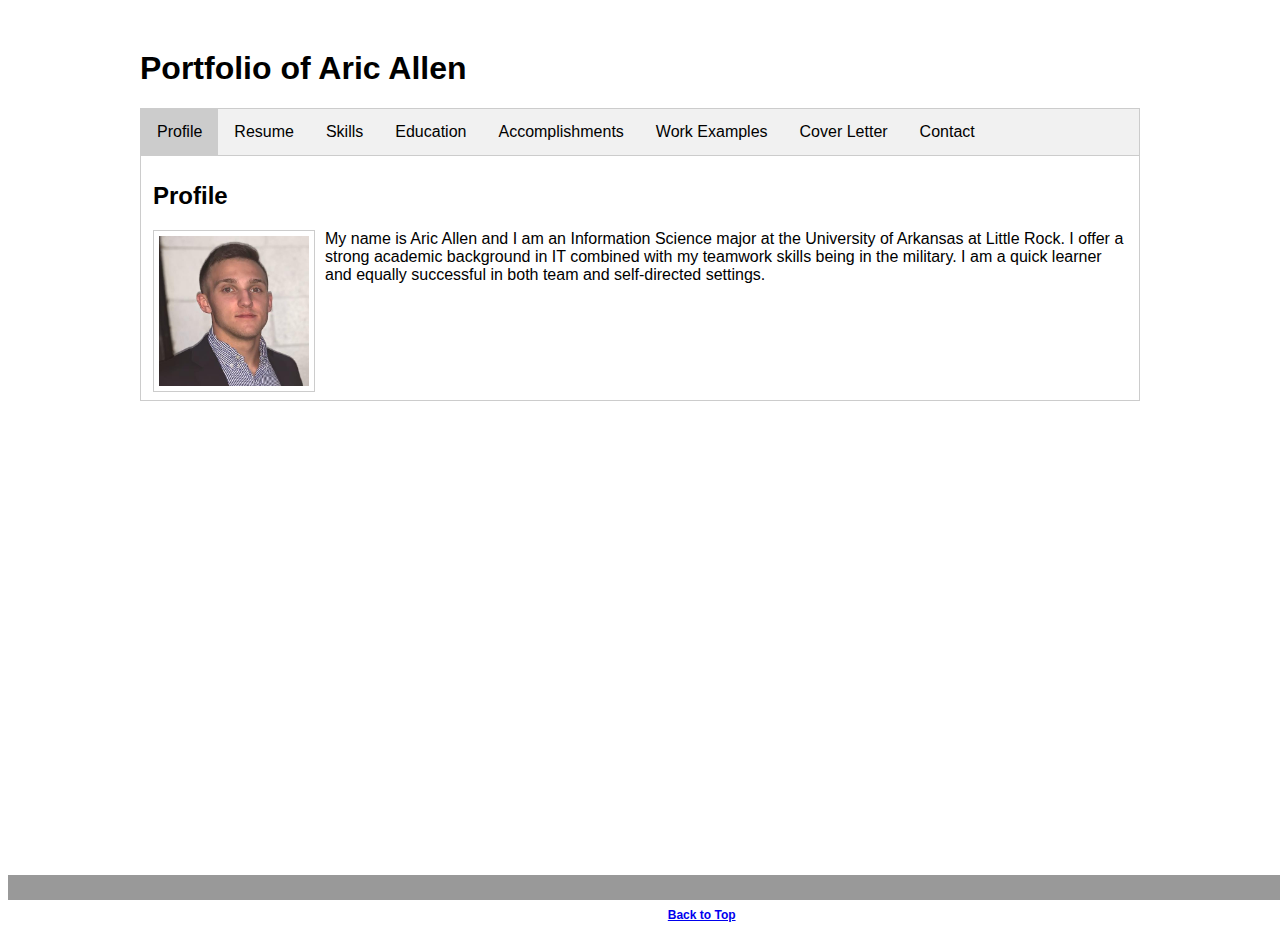
<file: index.html>
<!DOCTYPE html>
<html xmlns="http://www.w3.org/1999/xhtml" lang="en" xml:lang="en">
<head>
    <meta charset="utf-8">
    <meta http-equiv="X-UA-Compatible" content="IE=edge,chrome=1">
    <title>Aric Allen Portfolio</title>
    <meta name="description" content="Your Description">
    <meta name="keywords" content="Your, Key, Words">
    <meta name="author" content="Aric Allen">
    <meta name="viewport" content="width=device-width, initial-scale=1">
    <link rel="stylesheet" href="assets/style/studentportfolio.css">
</head>

<body>
    <div id="container">
        <h1>Portfolio of Aric Allen</h1>

        <div class="tab">
            <button class="tablinks" onclick="openTab(event, 'Home')" id="defaultOpen">Profile</button>
            <button class="tablinks" onclick="openTab(event, 'Resume')">Resume</button>
            <button class="tablinks" onclick="openTab(event, 'Skills')">Skills</button>
            <button class="tablinks" onclick="openTab(event, 'Education')">Education</button>
            <button class="tablinks" onclick="openTab(event, 'Accomplishments')">Accomplishments</button>
            <button class="tablinks" onclick="openRedirect('workexamples.html')">Work Examples</button>
            <button class="tablinks" onclick="openTab(event, 'CoverLetter')">Cover Letter</button>
            <button class="tablinks" onclick="openTab(event, 'Contact')">Contact</button>
        </div>

        <!-- Begin Home Section -->
        <div id="Home" class="tabcontent">
              <h2>Profile</h2>
              <p><img class="img-style-1" src="assets/images/headshot.jpg" alt="Headshotpic" width="150" height="150">My name is Aric Allen and I am an Information Science major at the University of Arkansas at Little Rock. I offer a strong academic background in IT combined with my teamwork skills being in the military. I am a quick learner and equally successful in both team and self-directed settings.</p>
              <br>&nbsp;
              <br>&nbsp;
              <br>&nbsp;
              <br>&nbsp;
        </div>

        <!-- Begin Skills Section -->
        <div id="Skills" class="tabcontent">
            <h2>Skills</h2>
            <ul>
                <li>C++</li>
                <li>SQL</li>
                <li>Java</li>
                <li>HTML5</li>
                <li>CSS</li>
                <li>gitHub</li>
                <li>Web Accessibility</li>
            </ul>
        </div>

        <div id="Education" class="tabcontent">
          <h2>Education</h2>
            <h3>Bachelor in Information Technology</h3>
              <div itemscope itemtype="http://schema.org/EducationalOrganization">
                    <span itemprop="name">University of Arkansas at Little Rock</span> - <a itemprop="url" href="https://ualr.edu/" title="University of Arkansas at Little Rock">www.ualr.edu</a><br>
                    <span itemprop="address" itemscope itemtype="http://schema.org/PostalAddress">
                        <span itemprop="streetAddress">2801 South University</span>,
                        <span itemprop="addressLocality">Little Rock</span>, 
                        <span itemprop="addressRegion">AR</span>
                        <span itemprop="postalCode">72204</span>  
                        <span itemprop="addressCountry">U.S.A.</span>
                    </span>
            </div>
        </div>

        <div id="Accomplishments" class="tabcontent">
            <h2>Accomplishments</h2>
            <ul>
                <li>Named to Fall 2019 Dean's List</li>
                <li>Named to Fall 2020 Chancellor's List</li>
                <li>Named to Fall 2020 Dean's List</li>
            </ul>
        </div>
        
        <!-- Begin Skills Section -->
        <div id="Resume" class="tabcontent">
            <h2>Resume</h2>
            <h3>Experience</h3>
            
             <!-- Position #1 -->
            <div itemscope itemtype="http://schema.org/Organization">
            <h3><span itemprop="jobTitle">Product Flow Specialist</span></h3>
            <h4>
                <span itemprop="name">Best Buy</span> - <span itemprop="url"><a href="https://hr.bestbuy.com/myhr">hr.bestbuy.com</a></span><br>
                <span itemprop="address" itemscope itemtype="http://schema.org/PostalAddress">
                    <span itemprop="streetAddress">11800 Chenal Pkwy</span>
                    <span itemprop="addressLocality">Little Rock</span>,
                    <span itemprop="addressRegion">AR</span>
                    <span itemprop="postalCode">72211</span>
                </span>
            </h4>
            <p class="time">September 2020 &#45; Present</p>
            <p></p>
                <p itemprop="description">
                     Receive and ship product to and from stores, stock product, and assist customers with product carry-outs and online orders. They support overall store goals by performing tasks that ensure product integrity and customer fulfillment. They also play an active role in accurately recording inventory and supporting store shrink or asset protection plans.</p>
                <ul>
                <li>Helps drive a positive customer experience by building relationships, exhibiting empathy, and providing solutions for their needs.</li>
                <li>Receives and documents physical product from trucks (Best Buy Supply Chain and External Carrier) following processes outlined in Standard Operating Procedures (SOP).</li>
                <li>Prepares and documents physical product shipments from the store to specified destinations as outlined in SOP</li>
                <li>Operates equipment according to company safety standards to assist in moving product.</li>
                <li>Completes daily replenishment to ensure product is fully stocked on the sales floor.</li>
                <li>Executes process outlined in SOP when product variances are identified.</li>
                <li>Ensures products are properly secured to reduce store shrink.</li>
                <li>Provides back up to the Planogram Specialist and Inventory Specialist as necessary.</li>
                <li>Monitors notifications of online orders and brings product to customer service desk or ships directly from store based on SOP.</li>
                <li>Safely loads merchandise into customers' vehicles as requested.</li>
                <li>Completes daily tasks as assigned by store leadership or department supervisor.</li>
                <li>To be a highly motivated team player with the skills and ability to manage changing priorities.</li>
                <li>Undertaking other duties not specifically stated which, from time to time, are necessary.</li>
            </ul>
        </div>

            <!--- Position 2 --->
                        <div itemscope itemtype="http://schema.org/Organization">
            <h3><span itemprop="jobTitle">Team Leader</span></h3>
            <h4>
                <span itemprop="name">Arkansas Army National Guard</span> - <span itemprop="url"><a href="https://www.nationalguard.com/select-your-state/AR?utm_campaign=nggpaidsearch&utm_source=89&utm_medium=googlebrand&utm_content=web">www.nationalguard.com</a></span><br>
                <span itemprop="address" itemscope itemtype="http://schema.org/PostalAddress">
                    <span itemprop="streetAddress">6000 Camp Robinson Rd</span>
                    <span itemprop="addressLocality">North Little Rock</span>,
                    <span itemprop="addressRegion">AR</span>
                    <span itemprop="postalCode">72118</span>
                </span>
            </h4>
            <p class="time">September 2018 &#45; Present</p>
            <p></p>
                <p itemprop="description">
                     Lead 20-25 students elementary and/or middle school students per assigned group through daily camp proceedings.</p>
                <ul>
                <li>Manage mealtime, recess, transition, as well as field trips.</li>
                <li>Support instructors during skill-sessions in Theatre, Music, Scripts, Poetry, etc.,</li>
                <li>Will be trained in camp processes, life-skills, and group facilitation.</li>
                <li>Assist with program administrative duties such as collecting attendance and check-in/out process.</li>
                <li>Support special program activities such as parent events and end-of-camp showcases, among others.</li>
                <li>Act as a role model and mentor to children.</li>
                <li>Supervise children in large and small groups and individually.</li>
                <li>Be actively always engaged with students </li>
                <li>Assist with State Office networking tasks as assigned.</li>
            </ul>
    </div>
        </div>
        
        <div id="CoverLetter" class="tabcontent">
            <h2>Letter of Introduction</h2>
        </div>

        <div id="Contact" class="tabcontent">
            <h2>Contact Me</h2>
            <ul>
                <li>Phone - (501)912-9215</li>
                <li>Email - aric.allen00@gmail.com</li>
                <li>Address - 19472 Lawhorn Dr, Little Rock, AR 72206</li>
            </ul>
        </div>    
</div>
<script type="text/javascript" src="assets/scripts/index.js"></script>
</body>
  <div id="footer">
    <h6>&copy; 2021 Aric Allen | <a href="#container">Back to Top</a> </h6>
  </div>
</html>
</file>
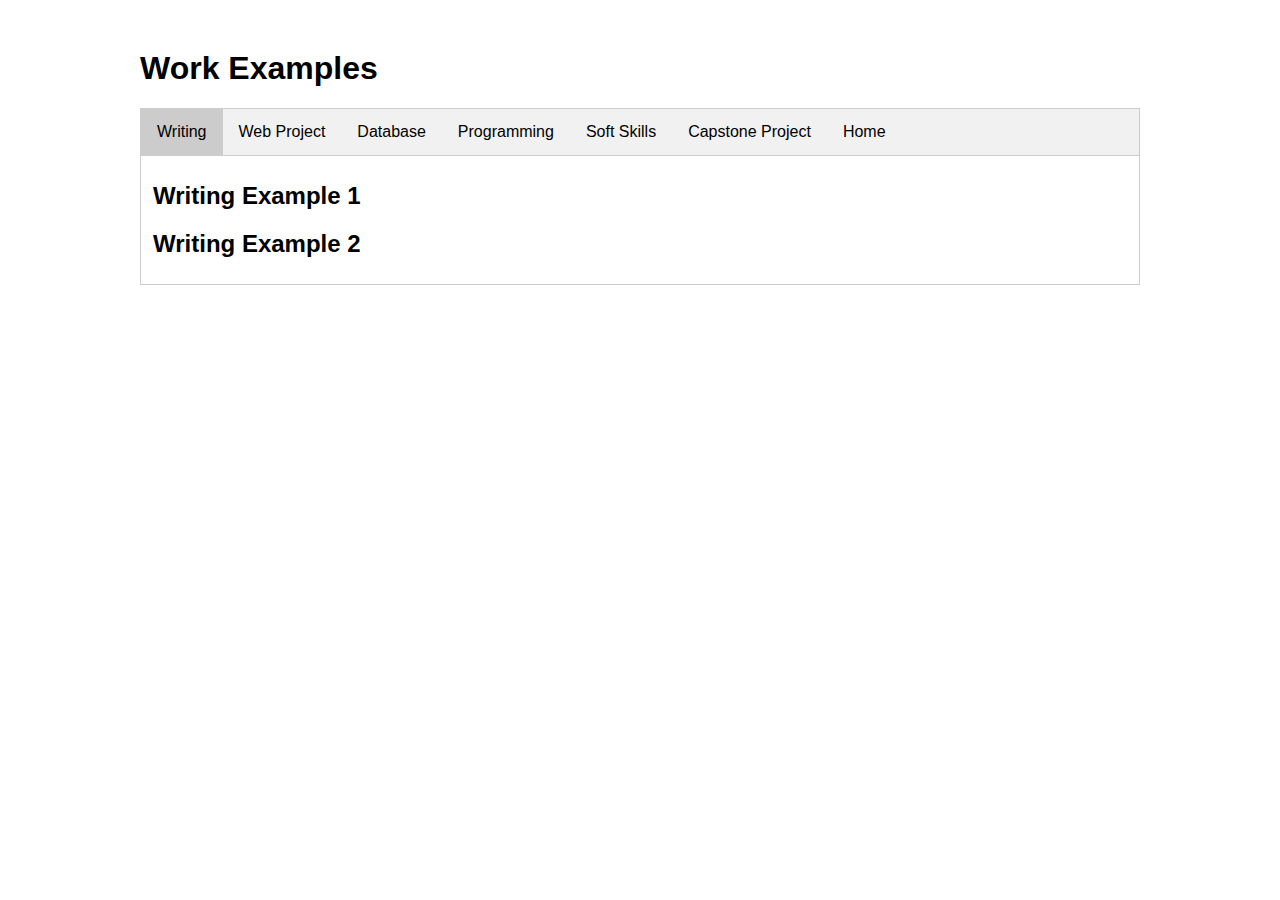
<file: workexamples.html>
<!DOCTYPE html>
<html xmlns="http://www.w3.org/1999/xhtml" lang="en" xml:lang="en">
<head>
    <meta charset="utf-8">
    <meta http-equiv="X-UA-Compatible" content="IE=edge,chrome=1">
    <title>Your Title</title>
    <meta name="description" content="Your Description">
    <meta name="keywords" content="Your, Key, Words">
    <meta name="author" content="Your Name">
    <meta name="viewport" content="width=device-width, initial-scale=1">
    <link rel="stylesheet" href="assets/style/studentportfolio.css">
</head>

<body>
    <div id="container">
        <h1>Work Examples</h1>

        <div class="tab">
            <button class="tablinks" onclick="openTab(event, 'Writing')" id="defaultOpen">Writing</button>
            <button class="tablinks" onclick="openTab(event, 'WebProject')">Web Project</button>
            <button class="tablinks" onclick="openTab(event, 'Database')">Database</button>
            <button class="tablinks" onclick="openTab(event, 'Programming')">Programming</button>
            <button class="tablinks" onclick="openTab(event, 'SoftSkills')">Soft Skills</button>
            <button class="tablinks" onclick="openTab(event, 'Capstone')">Capstone Project</button>
            <button class="tablinks" onclick="openRedirect('index.html')">Home</button>
        </div>

        <div id="Writing" class="tabcontent">
              <h2>Writing Example 1</h2>
              <h2>Writing Example 2</h2>
        </div>

        <div id="WebProject" class="tabcontent">
              <h2>Web Project 1</h2>
              <h2>Web Project 2</h2>
        </div>

        <div id="Database" class="tabcontent">
              <h2>Database Project 1</h2>
              <h2>Database Project 2</h2>
        </div>

        <div id="Programming" class="tabcontent">
              <h2>Programming Project 1</h2>
              <h2>Programming Project 2</h2>
        </div>

        <div id="SoftSkills" class="tabcontent">
              <h2>Soft Skills Project 1</h2>
        </div>

        <div id="Capstone" class="tabcontent">
              <h2>Capstone Project</h2>
        </div>

    </div>
<script type="text/javascript" src="assets/scripts/index.js"></script>
<script src="http://ajax.googleapis.com/ajax/libs/jquery/1.11.2/jquery.min.js"></script>
</body>
</html>
</file>
<file: assets/style/studentportfolio.css>
/*  body */
	
body {
	font-family: "Trebuchet MS", Arial, Helvetica, sans-serif;
	/*background-color: #666;*/
	}

#container {
	width: 1000px;
	margin-right: auto;
	margin-left: auto;
	margin-top: 50px;
	margin-bottom: 50px;
}

p {
	margin-bottom: 20px;
	}

.listmargin  {
	margin-bottom: 20px;
}	

.img-style-1 {
	float: left;
	margin-right: 10px;
    margin-bottom: 10px;
	padding: 5px;
	border: 1px solid #CCC;
}	
	
/* tutorial styles */

/* tabs */

/* Style the tab */
.tab {
    overflow: hidden;
    border: 1px solid #ccc;
    background-color: #f1f1f1;
}

/* Style the buttons inside the tab */
.tab button {
    background-color: inherit;
    float: left;
    border: none;
    outline: none;
    cursor: pointer;
    padding: 14px 16px;
    transition: 0.3s;
    font-size: 16px;
}

/* Change background color of buttons on hover */
.tab button:hover {
    background-color: #ddd;
}

/* Create an active/current tablink class */
.tab button.active {
    background-color: #ccc;
}

/* Style the tab content */
.tabcontent {
    display: none;
    padding: 6px 12px;
    border: 1px solid #ccc;
    border-top: none;
}

.tabcontent {
    animation: fadeEffect 1s; /* Fading effect takes 1 second */
}

#footer {
	background-color: rgba(0,0,0,0.4);
	color: #FFF;
	height: 25px;
	position:absolute;
	width:100%;
	bottom:0;
}

#footer h6 {
    text-align:center;
	font-size: 12px;
	line-height: 25px;
	margin-right: 20px;
	margin-left: 20px;
}

/* Go from zero to full opacity */
@keyframes fadeEffect {
    from {opacity: 0;}
    to {opacity: 1;}
}
</file>
